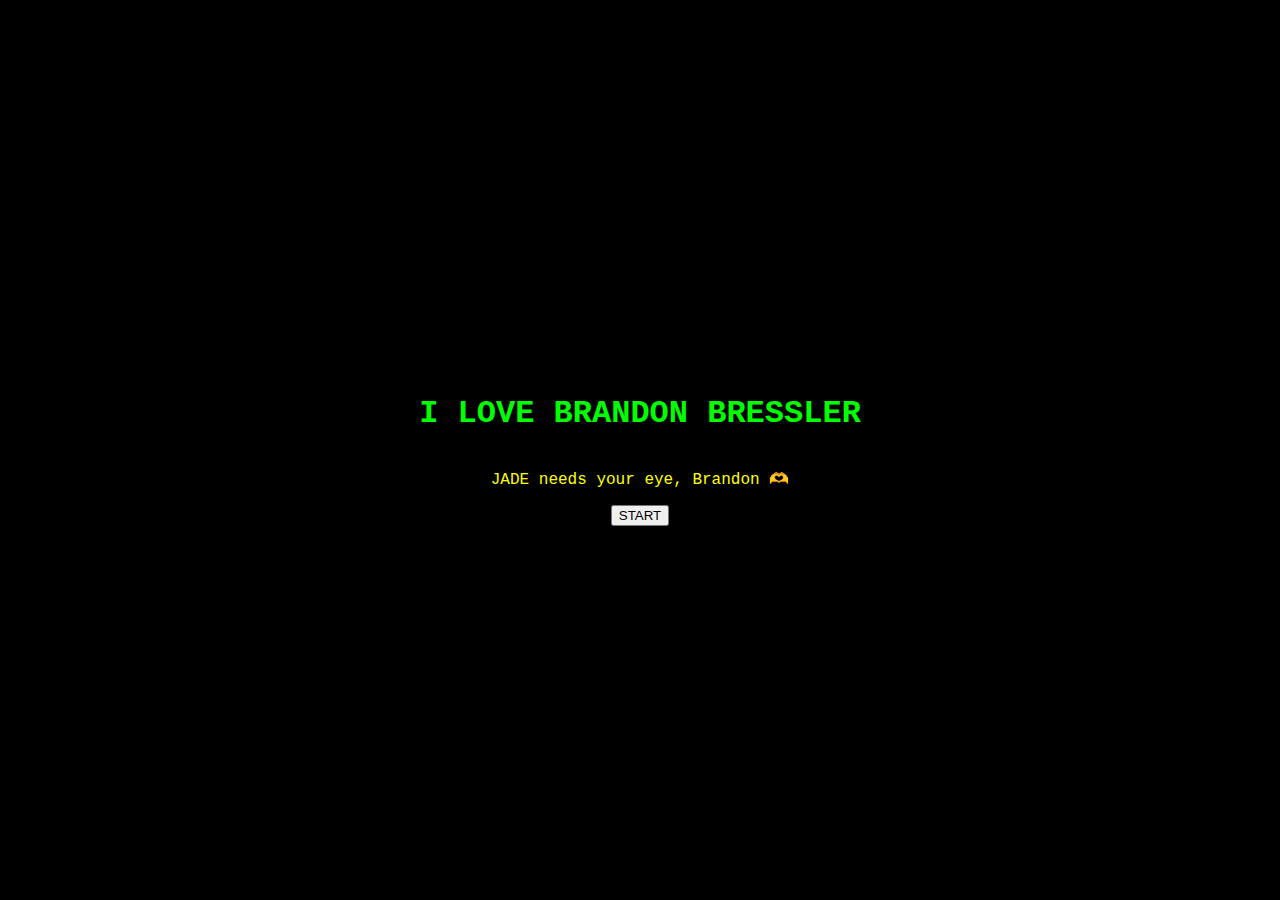
<file: jade-icon-picker-deluxe-full/index.html>
<!DOCTYPE html>
<html lang="en">
<head>
  <meta charset="UTF-8" />
  <meta name="viewport" content="width=device-width, initial-scale=1.0"/>
  <title>JADE Icon Picker</title>
  <link rel="stylesheet" href="style.css"/>
</head>
<body>
  <div id="start-screen" class="screen">
    <h1 class="rotating-text">I LOVE BRANDON BRESSLER</h1>
    <p class="floating-msg">JADE needs your eye, Brandon 🫶</p>
    <button onclick="startGame()">START</button>
  </div>
  <div id="game-screen" class="screen hidden">
    <h2 id="phase-title">Phase 1: Select Your Top 10 Icons</h2>
    <div id="icon-grid"></div>
    <button onclick="nextPhase()">Next Phase</button>
  </div>
  <div id="final-screen" class="screen hidden">
    <h2>You’re amazing!</h2>
    <p>Your top picks will be sent to Sierra 💌</p>
    <button onclick="sendToSierra()">Send to Sierra</button>
  </div>
  <script src="script.js"></script>
</body>
</html>
</file>
<file: jade-icon-picker-deluxe-full/style.css>
body {
  margin: 0;
  font-family: 'Courier New', monospace;
  background-color: #000;
  color: #0f0;
  overflow-x: hidden;
}
.screen {
  display: flex;
  flex-direction: column;
  align-items: center;
  justify-content: center;
  min-height: 100vh;
  text-align: center;
}
.hidden { display: none; }
.rotating-text {
  font-size: 2rem;
  animation: rotate 10s linear infinite;
  color: neon;
}
@keyframes rotate {
  0% { transform: rotate(0deg); color: #0ff; }
  100% { transform: rotate(360deg); color: #f0f; }
}
.floating-msg {
  animation: float 5s ease-in-out infinite;
  color: #ff0;
}
@keyframes float {
  0%, 100% { transform: translateY(0); }
  50% { transform: translateY(-20px); }
}
#icon-grid {
  display: grid;
  grid-template-columns: repeat(auto-fill, minmax(120px, 1fr));
  gap: 15px;
  width: 80%;
  margin-top: 20px;
}
.icon-box {
  position: relative;
  background-color: #111;
  border: 1px solid #0f0;
  border-radius: 8px;
  padding: 10px;
}
.icon-box img {
  width: 100%;
  cursor: pointer;
}
.icon-box select {
  position: absolute;
  bottom: 10px;
  left: 10px;
}
</file>
